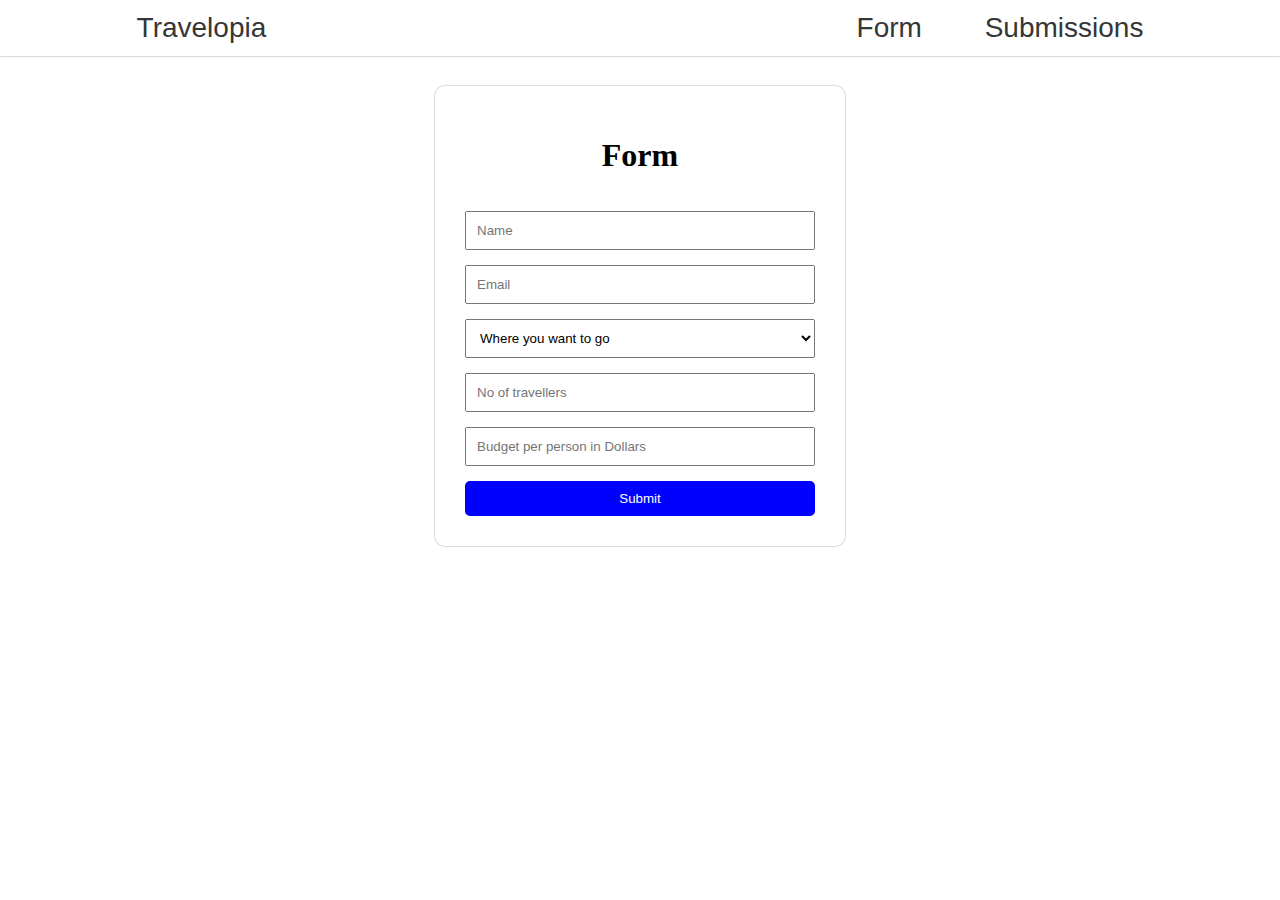
<file: index.html>
<!DOCTYPE html>
<html lang="en">

<head>
    <meta charset="UTF-8">
    <meta http-equiv="X-UA-Compatible" content="IE=edge">
    <meta name="viewport" content="width=device-width, initial-scale=1.0">
    <title>Home page</title>
    <link rel="stylesheet" href="./styles/index.css">
</head>

<body>
    <nav>
        <div>
            <a href="index.html">Travelopia</a>
        </div>
        <div>
            <a href="index.html">Form</a>
            <a href="details.html">Submissions</a>
        </div>
    </nav>  


    <form action="">
        <h1>Form</h1>
        <input type="text" name="" id="name" placeholder="Name">
        <input type="email" name="" id="email" placeholder="Email">

        <select name="" id="destination">
            <option value="">Where you want to go</option>
            <option value="India">India</option>
            <option value="Africa">Africa</option>
            <option value="Europe">Europe</option>
        </select>

        <input type="number" name="" id="ofOfTravellers" placeholder="No of travellers">
        <input type="number" name="" id="budget" placeholder="Budget per person in Dollars">
        <button>Submit</button>
    </form>

</body>

</html>
<script src="./src/index.js"></script>
</file>
<file: styles/index.css>
body{
    margin: 0;
}
nav{
    display: flex;
    justify-content: space-around;
    box-shadow: rgba(0, 0, 0, 0.02) 0px 1px 3px 0px, rgba(27, 31, 35, 0.15) 0px 0px 0px 1px;
    padding: 12px;
}
nav>div:last-child{
    display: flex;
    align-items: center;
    justify-content: flex-end;
    column-gap: 10%;
    width: 50%;
}
nav a{
    text-decoration: none;
    flex-wrap: wrap;
    font-size: 28px;
    color: rgb(54, 54, 54);
    font-family: sans-serif;
}
nav a:hover{
    color: rgb(172, 172, 172);
    transition: all 0.15s ease-in;
}
a,p{
    font-family: sans-serif;
}

form{
    width: 350px;
    margin: auto;
    box-shadow: rgba(0, 0, 0, 0.02) 0px 1px 3px 0px, rgba(27, 31, 35, 0.15) 0px 0px 0px 1px;
    padding: 30px;
    border-radius: 10px;
    text-align: center;
    margin-top: 30px;

}
input,button,select{
    margin-top: 15px;
    padding: 10px;
    width: 100%;;
    box-sizing: border-box;
}
form button{
    background-color: blue;
    color: white;
    border: none;
    border-radius: 5px;
}
@media (max-width:351px){
    form{
        width: 98%;
    }
}
@media (max-width:450px){
    nav>div:last-child{
        display: flex;
        flex-direction: column;
        align-items: center;
        justify-content: flex-start;
        column-gap: 10%;
        width: 50%;
    }
}
</file>
